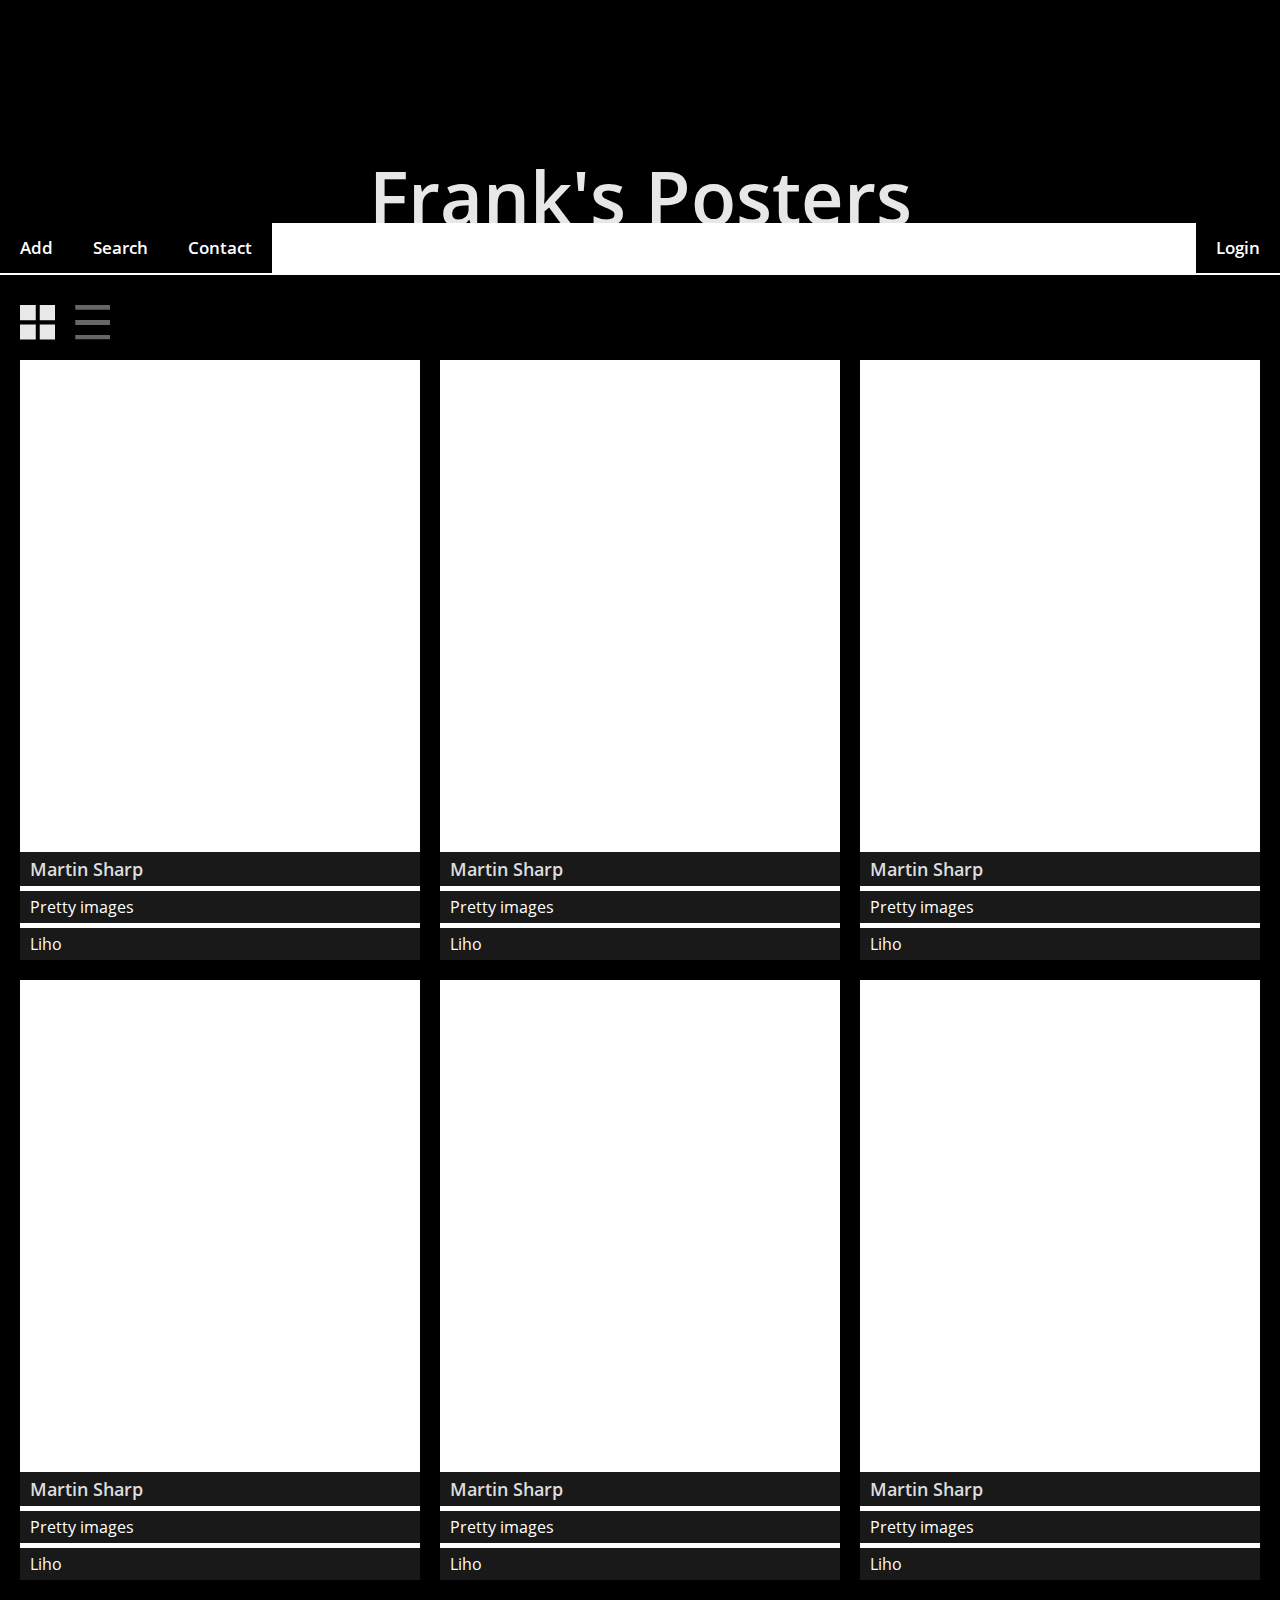
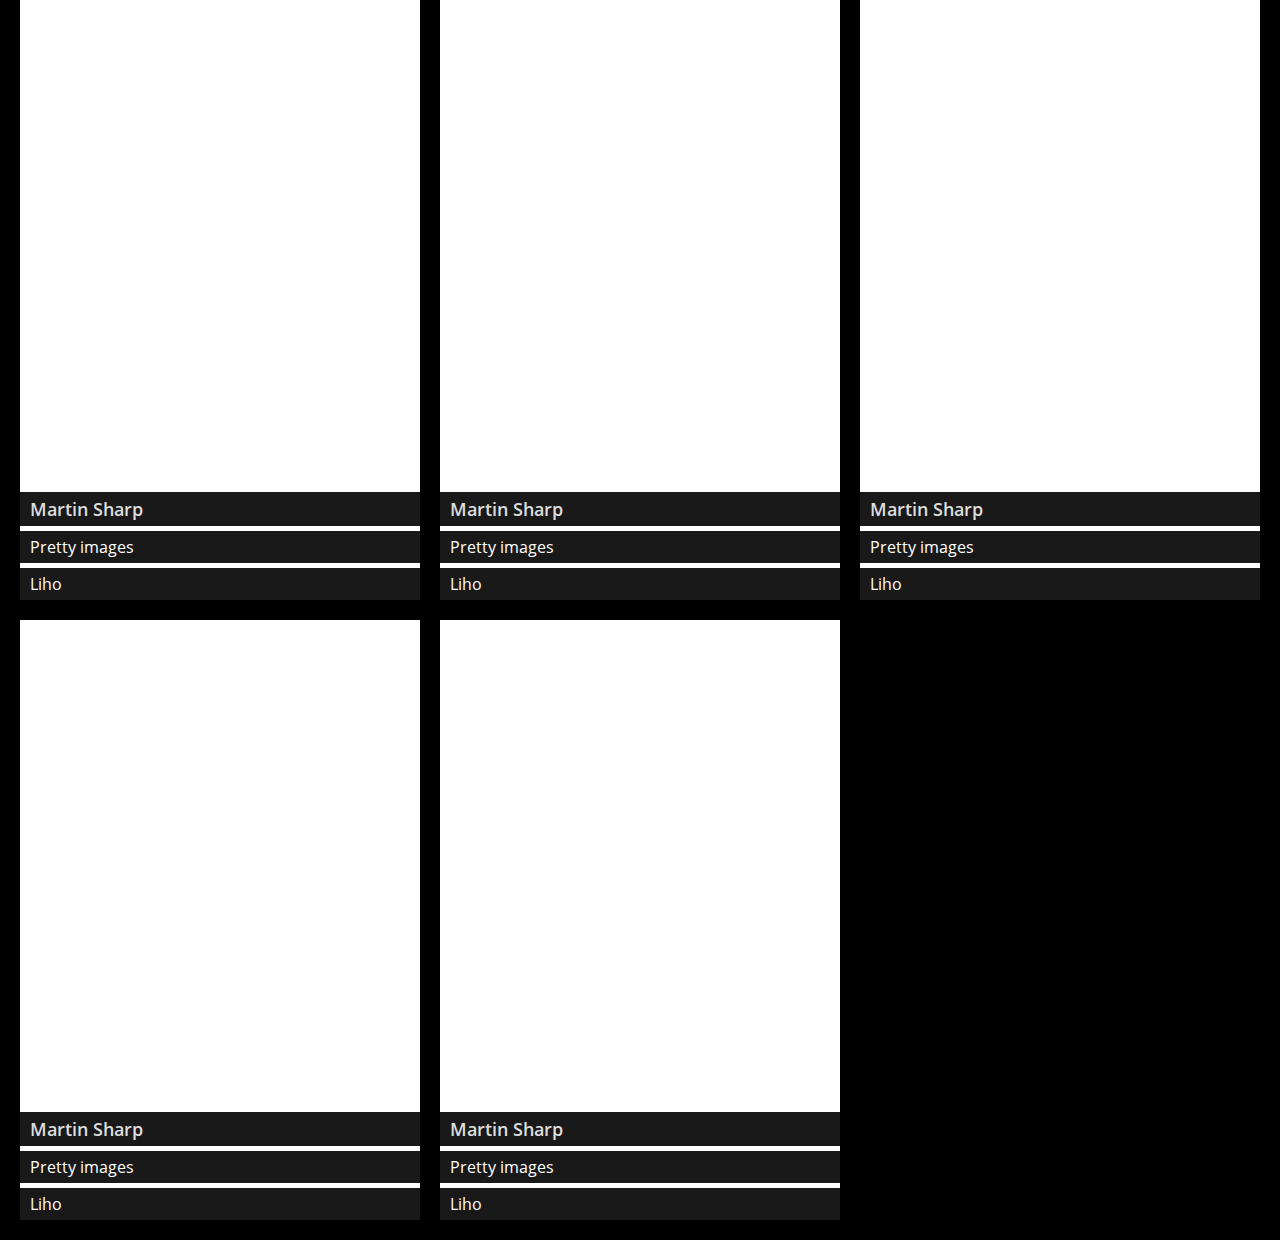
<file: index.html>
<!doctype html>
<html ng-app="app">
    <head>
        <meta charset="utf-8">
        <title>POSTERS</title>
        <meta name="description" content="">

        <link rel="stylesheet" href="css/normalize.css">
        <link rel="stylesheet" type="text/css" href="css/select2.css">
        <link rel="stylesheet" href="css/main.css">        
    </head>

    <body>
        <div ui-view class="content-container"></div>


        <!-- Jquery -->
        <script type="text/javascript" src="lib/jquery.js"></script>
        <!-- angular -->
        <script src="lib/angular/angular.js"></script>
        <script src="lib/angular/ui-route.js"></script>
        <!-- select 2 -->
        <script src="lib/select2.min.js"></script>
        <script src="lib/angular/angular-ui-select.js"></script>
        <!-- scripts -->
        <script src="scripts/app.js"></script>
        <script src="scripts/controllers.js"></script>
        <script src="scripts/services.js"></script>
        <script src="scripts/routes.js"></script>
        <script src="scripts/filters.js"></script>
        <script src="scripts/directives.js"></script>
    </body>
</html>
</file>
<file: css/select2.css>
/*
Version: 3.5.2 Timestamp: Sat Nov  1 14:43:36 EDT 2014
*/
.select2-container {
    margin: 0;
    position: relative;
    display: inline-block;
    /* inline-block for ie7 */
    zoom: 1;
    *display: inline;
    vertical-align: middle;
}

.select2-container,
.select2-drop,
.select2-search,
.select2-search input {
  /*
    Force border-box so that % widths fit the parent
    container without overlap because of margin/padding.
    More Info : http://www.quirksmode.org/css/box.html
  */
  -webkit-box-sizing: border-box; /* webkit */
     -moz-box-sizing: border-box; /* firefox */
          box-sizing: border-box; /* css3 */
}

.select2-container .select2-choice {
    display: block;
    height: 22px;
    padding: 0 0 0 5%;
    overflow: hidden;
    position: relative;

    border: 1px solid #b9b9b9;
    white-space: nowrap;
    line-height: 21px;
    text-decoration: none;

    border-radius: 4px;

    background-clip: padding-box;

    -webkit-touch-callout: none;
      -webkit-user-select: none;
         -moz-user-select: none;
          -ms-user-select: none;
              user-select: none;
    background:white ;


}

html[dir="rtl"] .select2-container .select2-choice {
    padding: 0 8px 0 0;
}

.select2-container.select2-drop-above .select2-choice {
    border-bottom-color: #aaa;

    border-radius: 0 0 4px 4px;

    background-image: -webkit-gradient(linear, left bottom, left top, color-stop(0, #eee), color-stop(0.9, #fff));
    background-image: -webkit-linear-gradient(center bottom, #eee 0%, #fff 90%);
    background-image: -moz-linear-gradient(center bottom, #eee 0%, #fff 90%);
    filter: progid:DXImageTransform.Microsoft.gradient(startColorstr='#ffffff', endColorstr='#eeeeee', GradientType=0);
    background-image: linear-gradient(to bottom, #eee 0%, #fff 90%);
}

.select2-container.select2-allowclear .select2-choice .select2-chosen {
    margin-right: 42px;
}

.select2-container .select2-choice > .select2-chosen {
    margin-right: 26px;
    display: block;
    overflow: hidden;

    white-space: nowrap;
    font-size:13px;
    font-family:helvetica;
    text-overflow: ellipsis;
    float: none;
    width: auto;
    height:24px;    line-height:24px;
}

    /*color:#5C5C5C */

html[dir="rtl"] .select2-container .select2-choice > .select2-chosen {
    margin-left: 26px;
    margin-right: 0;
}

.select2-container .select2-choice abbr {
    display: none;
    width: 12px;
    height: 12px;
    position: absolute;
    right: 24px;
    top: 8px;

    font-size: 1px;
    text-decoration: none;

    border: 0;
    background: url('../../../../Downloads/select2-3.5.2/select2.png') right top no-repeat;
    cursor: pointer;
    outline: 0;
}

.select2-container.select2-allowclear .select2-choice abbr {
    display: inline-block;
}

.select2-container .select2-choice abbr:hover {
    background-position: right -11px;
    cursor: pointer;
}

.select2-drop-mask {
    border: 0;
    margin: 0;
    padding: 0;
    position: fixed;
    left: 0;
    top: 0;
    min-height: 100%;
    min-width: 100%;
    height: auto;
    width: auto;
    opacity: 0;
    z-index: 9998;
    /* styles required for IE to work */
    background-color: #fff;
    filter: alpha(opacity=0);
}

.select2-drop {
    width: 100%;
    margin-top: -1px;
    position: absolute;
    z-index: 9999;
    top: 100%;

    background: #fff;
    color: #000;
    border: 1px solid #aaa;
    border-top: 0;

    border-radius: 0 0 4px 4px;

    -webkit-box-shadow: 0 4px 5px rgba(0, 0, 0, .15);
            box-shadow: 0 4px 5px rgba(0, 0, 0, .15);
}

.select2-drop.select2-drop-above {
    margin-top: 1px;
    border-top: 1px solid #aaa;
    border-bottom: 0;

    border-radius: 4px 4px 0 0;

    -webkit-box-shadow: 0 -4px 5px rgba(0, 0, 0, .15);
            box-shadow: 0 -4px 5px rgba(0, 0, 0, .15);
}

.select2-drop-active {
    border-top: none;
}

.select2-drop.select2-drop-above.select2-drop-active {
}

.select2-drop-auto-width {
    border-top: 1px solid #aaa;
    width: auto;
}

.select2-drop-auto-width .select2-search {
    padding-top: 4px;
}

.select2-container .select2-choice .select2-arrow {
    display: inline-block;
    width: 17px;
    height: 24px;
    padding-left:10px;
    position: absolute;
    right: 0;
    top: 0;


    /*border-left: 1px solid #aaa;*/
    border-radius: 0 4px 4px 0;

    background-clip: padding-box;

    /*background: #ccc;*/
    /*background-image: -webkit-gradient(linear, left bottom, left top, color-stop(0, #ccc), color-stop(0.6, #eee));*/
    /*background-image: -webkit-linear-gradient(center bottom, #ccc 0%, #eee 60%);*/
    /*background-image: -moz-linear-gradient(center bottom, #ccc 0%, #eee 60%);*/
    /*filter: progid:DXImageTransform.Microsoft.gradient(startColorstr = '#eeeeee', endColorstr = '#cccccc', GradientType = 0);*/
    /*background-image: linear-gradient(to top, #ccc 0%, #eee 60%);*/

}

html[dir="rtl"] .select2-container .select2-choice .select2-arrow {
    left: 0;
    right: auto;
    border-left: none;
    border-right: 1px solid #aaa;
    border-radius: 4px 0 0 4px;
}

.select2-container .select2-choice .select2-arrow b {
    display: block;
    height: 100%;
    background-image:url('../images/Stock_Icons.png');
    width:8px;
    background-position:0 10px;
}

html[dir="rtl"] .select2-container .select2-choice .select2-arrow b {
    background-position: 0 10px;
}

.select2-search {
    display: inline-block;
    width: 100%; height:25px;
    margin: 0;
    position: absolute;
    z-index: 10000;
    border:none;
    top:25px; left:0;
    margin-top:-23px;
    white-space: nowrap;
    border-top:1px solid #b9b9b9;
}

.select2-search input {
    width: 100%;
    height: 100%;
    margin: 0;
    padding-left:7px;
    outline: 0;
    font-family: helvetica;
    font-size: 13px;
    color:#5C5C5C;
    border:none;

    border-radius: 0;
    border-top-left-radius:4px;
    -webkit-box-shadow: none;
            box-shadow: none;

}

html[dir="rtl"] .select2-search input {
    padding: 4px 5px 4px 20px;

    background: #fff url('../../../../Downloads/select2-3.5.2/select2.png') no-repeat -37px -22px;
    background: url('../../../../Downloads/select2-3.5.2/select2.png') no-repeat -37px -22px, -webkit-gradient(linear, left bottom, left top, color-stop(0.85, #fff), color-stop(0.99, #eee));
    background: url('../../../../Downloads/select2-3.5.2/select2.png') no-repeat -37px -22px, -webkit-linear-gradient(center bottom, #fff 85%, #eee 99%);
    background: url('../../../../Downloads/select2-3.5.2/select2.png') no-repeat -37px -22px, -moz-linear-gradient(center bottom, #fff 85%, #eee 99%);
    background: url('../../../../Downloads/select2-3.5.2/select2.png') no-repeat -37px -22px, linear-gradient(to bottom, #fff 85%, #eee 99%) 0 0;
}

.select2-drop.select2-drop-above .select2-search input {
    margin-top: 4px;
}

.select2-search input.select2-active {
}

.select2-container-active .select2-choice,
.select2-container-active .select2-choices {
    outline: none;

    -webkit-box-shadow: 0 0 5px rgba(0, 0, 0, .3);
            box-shadow: 0 0 5px rgba(0, 0, 0, .3);
}

.select2-dropdown-open .select2-choice {
    -webkit-box-shadow: 0 1px 0 #fff inset;
            box-shadow: 0 1px 0 #fff inset;

    border-bottom-left-radius: 0;
    border-bottom-right-radius: 0;
}

.select2-dropdown-open.select2-drop-above .select2-choice,
.select2-dropdown-open.select2-drop-above .select2-choices {
    border-top-color: transparent;

    background-image: -webkit-gradient(linear, left top, left bottom, color-stop(0, #fff), color-stop(0.5, #eee));
    background-image: -webkit-linear-gradient(center top, #fff 0%, #eee 50%);
    background-image: -moz-linear-gradient(center top, #fff 0%, #eee 50%);
    filter: progid:DXImageTransform.Microsoft.gradient(startColorstr='#eeeeee', endColorstr='#ffffff', GradientType=0);
    background-image: linear-gradient(to bottom, #fff 0%, #eee 50%);
}

.select2-dropdown-open .select2-choice .select2-arrow {
    border-left: none;
    filter: none;
    width:14px;
    padding:1px 5px 0 2px;
    height:20px;
}
html[dir="rtl"] .select2-dropdown-open .select2-choice .select2-arrow {
    border-right: none;
}

.select2-dropdown-open .select2-choice .select2-arrow b {
    background-image:url('../images/nav_icons.png');
    background-position: 0 19px;
    width:16px; height:19px;
}

html[dir="rtl"] .select2-dropdown-open .select2-choice .select2-arrow b {
    background-position: -16px 1px;
}

.select2-hidden-accessible {
    border: 0;
    clip: rect(0 0 0 0);
    height: 1px;
    margin: -1px;
    overflow: hidden;
    padding: 0;
    position: absolute;
    width: 1px;
}

/* results */
.select2-results {
    max-height:228px;
    padding:0;
    margin:0;
    border-bottom-left-radius:4px;
    border-bottom-right-radius:4px;
    font-size:14px;
    font-family:helvetica;
    position: relative;
    overflow-x: hidden;
    overflow-y: auto;
    border-top:1px solid #b9b9b9;
    -webkit-tap-highlight-color: rgba(0, 0, 0, 0);
    margin-top:27px;
}

html[dir="rtl"] .select2-results {
    padding: 0 4px 0 0;
    margin: 4px 0 4px 4px;
}

.select2-results ul.select2-result-sub {
    margin: 0;
    padding-left: 0;
}

.select2-results li {
    list-style: none;
    display: list-item;
    background-image: none;
}

.select2-results li.select2-result-with-children > .select2-result-label {
    font-weight: bold;
}

.select2-results .select2-result-label {
    display:inline-block;
    width:100%;

    margin: 0;
    cursor: pointer;
    border-bottom:1px solid #E3E3E3;
    line-height:28px;
    background:white;
    min-height: 1em;
    color:#5C5C5C;
    font-size:13px;
    font-family:helvetica;
    height:default;
    padding-left:7px;
    -webkit-touch-callout: none;
      -webkit-user-select: none;
         -moz-user-select: none;
          -ms-user-select: none;
              user-select: none;
}

.select2-results .select2-result-label:hover {
    background:#dbebf8;
}

.select2-results-dept-1 .select2-result-label { padding-left: 20px }
.select2-results-dept-2 .select2-result-label { padding-left: 40px }
.select2-results-dept-3 .select2-result-label { padding-left: 60px }
.select2-results-dept-4 .select2-result-label { padding-left: 80px }
.select2-results-dept-5 .select2-result-label { padding-left: 100px }
.select2-results-dept-6 .select2-result-label { padding-left: 110px }
.select2-results-dept-7 .select2-result-label { padding-left: 120px }

.select2-results .select2-highlighted {
    background: #3875d7;
    color: #fff;
}

.select2-results li em {
    background: #feffde;
    font-style: normal;
}

.select2-results .select2-highlighted em {
    background: transparent;
}

.select2-results .select2-highlighted ul {
    background: ;
    color: #000;
}

.select2-results .select2-no-results,
.select2-results .select2-searching,
.select2-results .select2-ajax-error,
.select2-results .select2-selection-limit {
    display: list-item;
    padding-left: 5px;
    height:28px;    line-height:28px;
    color:#5c5c5c;
    font-size:13px;
    font-family:helvetica;
}

/*
disabled look for disabled choices in the results dropdown
*/
.select2-results .select2-disabled.select2-highlighted {
    color: #666;
    background: #f4f4f4;
    display: list-item;
    cursor: default;
}
.select2-results .select2-disabled {
  background: #f4f4f4;
  display: list-item;
  cursor: default;
}

.select2-results .select2-selected {
    display: none;
}

.select2-more-results.select2-active {
    background: #f4f4f4 url('../../../../Downloads/select2-3.5.2/select2-spinner.gif') no-repeat 100%;
}

.select2-results .select2-ajax-error {
    background: rgba(255, 50, 50, .2);
}

.select2-more-results {
    background: #f4f4f4;
    display: list-item;
}

/* disabled styles */

.select2-container.select2-container-disabled .select2-choice {
    background-color: #f4f4f4;
    background-image: none;
    border: 1px solid #ddd;
    cursor: default;
}

.select2-container.select2-container-disabled .select2-choice .select2-arrow {
    background-color: #f4f4f4;
    background-image: none;
    border-left: 0;
}

.select2-container.select2-container-disabled .select2-choice abbr {
    display: none;
}


/* multiselect */

.select2-container-multi .select2-choices {
    height: auto !important;
    height: 1%;
    margin: 0;
    padding: 0 5px 0 0;
    position: relative;

    border: 1px solid #aaa;
    cursor: text;
    overflow: hidden;

    background-color: #fff;
    background-image: -webkit-gradient(linear, 0% 0%, 0% 100%, color-stop(1%, #eee), color-stop(15%, #fff));
    background-image: -webkit-linear-gradient(top, #eee 1%, #fff 15%);
    background-image: -moz-linear-gradient(top, #eee 1%, #fff 15%);
    background-image: linear-gradient(to bottom, #eee 1%, #fff 15%);
}

html[dir="rtl"] .select2-container-multi .select2-choices {
    padding: 0 0 0 5px;
}

.select2-locked {
  padding: 3px 5px 3px 5px !important;
}

.select2-container-multi .select2-choices {
    min-height: 26px;
}

.select2-container-multi.select2-container-active .select2-choices {
    outline: none;

    -webkit-box-shadow: 0 0 5px rgba(0, 0, 0, .3);
            box-shadow: 0 0 5px rgba(0, 0, 0, .3);
}
.select2-container-multi .select2-choices li {
    float: left;
    list-style: none;
}
html[dir="rtl"] .select2-container-multi .select2-choices li
{
    float: right;
}
.select2-container-multi .select2-choices .select2-search-field {
    margin: 0;
    padding: 0;
    white-space: nowrap;
}

.select2-container-multi .select2-choices .select2-search-field input {
    padding: 5px;
    margin: 1px 0;

    font-family: sans-serif;
    font-size: 100%;
    color: #666;
    outline: 0;
    border: 0;
    -webkit-box-shadow: none;
            box-shadow: none;
    background: transparent !important;
}

.select2-container-multi .select2-choices .select2-search-field input.select2-active {
    background: #fff url('../../../../Downloads/select2-3.5.2/select2-spinner.gif') no-repeat 100% !important;
}

.select2-default {
    color: #999 !important;
}

.select2-container-multi .select2-choices .select2-search-choice {
    padding: 3px 5px 3px 18px;
    margin: 3px 0 3px 5px;
    position: relative;

    line-height: 13px;
    color: #333;
    cursor: default;
    border: 1px solid #aaaaaa;

    border-radius: 3px;

    -webkit-box-shadow: 0 0 2px #fff inset, 0 1px 0 rgba(0, 0, 0, 0.05);
            box-shadow: 0 0 2px #fff inset, 0 1px 0 rgba(0, 0, 0, 0.05);

    background-clip: padding-box;

    -webkit-touch-callout: none;
      -webkit-user-select: none;
         -moz-user-select: none;
          -ms-user-select: none;
              user-select: none;

    background-color: #e4e4e4;
    filter: progid:DXImageTransform.Microsoft.gradient(startColorstr='#eeeeee', endColorstr='#f4f4f4', GradientType=0);
    background-image: -webkit-gradient(linear, 0% 0%, 0% 100%, color-stop(20%, #f4f4f4), color-stop(50%, #f0f0f0), color-stop(52%, #e8e8e8), color-stop(100%, #eee));
    background-image: -webkit-linear-gradient(top, #f4f4f4 20%, #f0f0f0 50%, #e8e8e8 52%, #eee 100%);
    background-image: -moz-linear-gradient(top, #f4f4f4 20%, #f0f0f0 50%, #e8e8e8 52%, #eee 100%);
    background-image: linear-gradient(to bottom, #f4f4f4 20%, #f0f0f0 50%, #e8e8e8 52%, #eee 100%);
}
html[dir="rtl"] .select2-container-multi .select2-choices .select2-search-choice
{
    margin: 3px 5px 3px 0;
    padding: 3px 18px 3px 5px;
}
.select2-container-multi .select2-choices .select2-search-choice .select2-chosen {
    cursor: default;
}
.select2-container-multi .select2-choices .select2-search-choice-focus {
    background: #d4d4d4;
}

.select2-search-choice-close {
    display: block;
    width: 12px;
    height: 13px;
    position: absolute;
    right: 3px;
    top: 4px;

    font-size: 1px;
    outline: none;
    background: url('../../../../Downloads/select2-3.5.2/select2.png') right top no-repeat;
}
html[dir="rtl"] .select2-search-choice-close {
    right: auto;
    left: 3px;
}

.select2-container-multi .select2-search-choice-close {
    left: 3px;
}

html[dir="rtl"] .select2-container-multi .select2-search-choice-close {
    left: auto;
    right: 2px;
}

.select2-container-multi .select2-choices .select2-search-choice .select2-search-choice-close:hover {
  background-position: right -11px;
}
.select2-container-multi .select2-choices .select2-search-choice-focus .select2-search-choice-close {
    background-position: right -11px;
}

/* disabled styles */
.select2-container-multi.select2-container-disabled .select2-choices {
    background-color: #f4f4f4;
    background-image: none;
    border: 1px solid #ddd;
    cursor: default;
}

.select2-container-multi.select2-container-disabled .select2-choices .select2-search-choice {
    padding: 3px 5px 3px 5px;
    border: 1px solid #ddd;
    background-image: none;
    background-color: #f4f4f4;
}

.select2-container-multi.select2-container-disabled .select2-choices .select2-search-choice .select2-search-choice-close {    display: none;
    background: none;
}
/* end multiselect */


.select2-result-selectable .select2-match,
.select2-result-unselectable .select2-match {
    text-decoration: underline;
}

.select2-offscreen, .select2-offscreen:focus {
    clip: rect(0 0 0 0) !important;
    width: 1px !important;
    height: 1px !important;
    border: 0 !important;
    margin: 0 !important;
    padding: 0 !important;
    overflow: hidden !important;
    position: absolute !important;
    outline: 0 !important;
    left: 0px !important;
    top: 0px !important;
}

.select2-display-none {
    display: none;
}

.select2-measure-scrollbar {
    position: absolute;
    top: -10000px;
    left: -10000px;
    width: 100px;
    height: 100px;
    overflow: scroll;
}

/* Retina-ize icons */

@media only screen and (-webkit-min-device-pixel-ratio: 1.5), only screen and (min-resolution: 2dppx)  {
    .select2-search input,
    .select2-search-choice-close,
    .select2-container .select2-choice abbr,
    .select2-container .select2-choice .select2-arrow b {
        background-image: url('../../../../Downloads/select2-3.5.2/select2x2.png') !important;
        background-repeat: no-repeat !important;
        background-size: 60px 40px !important;
    }

    .select2-search input {
        background-position: 100% -21px !important;
    }
}
</file>
<file: css/main.css>
@font-face
{
    font-family: OpenSans;

    src: url('../fonts/OpenSans-Regular.ttf'),
    url('../fonts/OpenSans-Regular-webfont.woff') format('woff');
}
@font-face
{
    font-family: OpenSans-Semibold;

    src: url('../fonts/OpenSans-Semibold.ttf'),
    url('../fonts/OpenSans-Semibold-webfont.woff') format('woff');
}

h1, h2, h3, h4, h5, h6 {margin:0;}

.clearfix:after {
    visibility: hidden;
    display: block;
    font-size: 0;
    content: " ";
    clear: both;
    height: 0;
    }

body {
    background:#000;
    font-family:openSans;
}

.no-select {
    -webkit-touch-callout: none;
    -webkit-user-select: none;
    -khtml-user-select: none;
    -moz-user-select: none;
    -ms-user-select: none;
    user-select: none;
}

.pull-left {
    float:left;
}

.pull-right {
    float-right;
}

.width-restriction {
    max-width:1280px;
    min-width:1280px;
}

/*Main*/
.content-container {
    height:auto;
    width:100%;
}

/* ============================== */
/* ========= Head / Nav ========= */
/* ============================== */
.nav-head-container {
    width:100%;
    height:275px;
    position:relative;
}

    .header-visuals {
        max-width:1500px;
        margin:0 auto;    
        height:275px;
        position:relative;
    }

    .header-visuals > div {
        width:100%;
        height:100%;
        position:absolute;
    }

    .header-visuals > .image {
        background:url('http://2.bp.blogspot.com/-o93HQwmsjTQ/U133f9mh3XI/AAAAAAABDuw/tO1B7ZsjMsM/s1600/moe-New-Orleans-Poster-James-Eads-2014-1.jpg');
        background-position:center;
        background-attachment: fixed;
        background-size:cover;
    }

    .header-visuals > .overlay {
        background: rgba(0,0,0,1);
        background: -moz-linear-gradient(left, rgba(0,0,0,1) 0%, rgba(0,0,0,0.6) 40%, rgba(0,0,0,0.6) 60%, rgba(0,0,0,1) 100%);
        background: -webkit-gradient(left top, right top, color-stop(0%, rgba(0,0,0,1)), color-stop(40%, rgba(0,0,0,0.6)), color-stop(60%, rgba(0,0,0,0.6)), color-stop(100%, rgba(0,0,0,1)));
        background: -webkit-linear-gradient(left, rgba(0,0,0,1) 0%, rgba(0,0,0,0.6) 40%, rgba(0,0,0,0.6) 60%, rgba(0,0,0,1) 100%);
        background: -o-linear-gradient(left, rgba(0,0,0,1) 0%, rgba(0,0,0,0.6) 40%, rgba(0,0,0,0.6) 60%, rgba(0,0,0,1) 100%);
        background: -ms-linear-gradient(left, rgba(0,0,0,1) 0%, rgba(0,0,0,0.6) 40%, rgba(0,0,0,0.6) 60%, rgba(0,0,0,1) 100%);
        background: linear-gradient(to right, rgba(0,0,0,1) 0%, rgba(0,0,0,0.6) 40%, rgba(0,0,0,0.6) 60%, rgba(0,0,0,1) 100%);
        filter: progid:DXImageTransform.Microsoft.gradient( startColorstr='#000000', endColorstr='#000000', GradientType=1 );
    }

    .header-visuals > .text {
        color: #E6E7E8;
        font-family: openSans-semibold;
        position: absolute;
        bottom: 50px;
        width: 100%;
        text-align: center;
        font-size: 74px;
        height: 54px;
        line-height: 52px;
        cursor: default;
    }

    .white-bar {
        width:100%;
        height:50px;
        position:absolute;
        bottom:0;
        border-bottom:2px solid white;        
    }    

        .primary-nav-actions {
            width:100%;    
            height:100%;
        }

        .nav-fill-center {
            height:50px;
            background:white;
            overflow:hidden;
        }

        .primary-nav-actions > .nav-action {
            float: left;
            width: auto;
            height: auto;
            padding: 15px 20px;
            line-height: 20px;
            font-size: 17px;
            box-sizing: border-box;
            font-family: openSans-semibold;
            cursor:pointer;
            color:white;
        }

        .primary-nav-actions > .nav-action.login {
            float:right;
        }

        .nav-action:hover,
        .nav-action.selected {
            background:white;
            color:black;
        }

.white-bar > div {
    float:left;
}

.nav-fill-left,
.nav-fill-right {
    width: calc(50% - 640px);
    height:50px;
    background:white;
}

/* ============================= */
/* ========= Sub / Nav ========= */
/* ============================= */


/* ============================= */
/* ========= DropDowns ========= */
/* ============================= */
.drop-down-container {
    width:1280px;
    height:0;
    position:relative;
    margin:10px auto 0 auto;
    overflow:hidden;
    transition: height 0.25s ease-in-out;
}

    .drop-down-contents {
        width:100%;
        height:auto;
        position:absolute;
        bottom:0;
    }

        .drop-down-form {
            width:100%;
            background:white;
        }

        .add > .drop-down-form {height:auto;}
        .search > .drop-down-form {height:100px;}  
        .contact > .drop-down-form {height:300px;}
        .login > .drop-down-form {height:400px;}        

/* ============================= */
/* ============ ADD ============ */
/* ============================= */
.overlay-internal {
    box-sizing:border-box;
    padding:10px;
}

.overlay-section {
    width:33%;
    float:left;
}

.add header {
    width:100%;
    text-align:center;
    font-size:16px;
    font-weight:bold;
    font-family:'OpenSans-Semibold';
    box-sizing:border-box;
    padding:5px 0;
    margin:0 20px;
    border-bottom:1px solid #ccc;
}

/* ============================= */
/* ========== Posters ========== */
/* ============================= */
.list-container {
    width:1280px;
    margin:0 auto;
    height:auto;
    position:relative;
}

.sub-nav-container {
    width:100%;
    height:35px;
    clear:both;
    margin: 0 auto;
    padding:20px 0;
}

    .sub-nav-action {
        height:35px;
        width:35px;
        float:left;
        margin-left:20px;
        background-image:url('../images/sprites.png');
        cursor:pointer;
    }

        .sub-nav-action.list {
            background-position:73px -1px;
 
        }

        .sub-nav-action.grid {
            background-position:35px -1px;
        }

        .sub-nav-action.list.selected {
            background-position:-1px -1px;            
            cursor:auto;
        }

        .sub-nav-action.grid.selected {
            background-position:-39px -1px;            
            cursor:auto;
        }        

    /* ============================= */
    /* =========== Block =========== */
    /* ============================= */
    .grid-view {
        width:100%;
        height:auto;
        box-sizing:border-box;
    }

        .block {
            width: 400px;
            margin: 0 0 20px 20px;
            float: left;
            height: 600px;
            background: white;
            position:relative;    
            cursor:pointer;        
        }

            .block-image {
                width:100%;
                height:100%;
                background:url('http://www.collectorsweekly.com/articles/wp-content/uploads/2012/04/Mr_Tambourine_Man_RED.jpg');
                background-position:cover;
                background-position:center;
            }

            .block-information {
                width:100%;
                height:auto;
                position:absolute;
                bottom:0;
                left:0;
            }

                .block-information > span {
                    color:white;
                    width:100%;
                    display:block;
                    background:rgba(0,0,0,0.9);
                    margin-top:5px;               
                    padding:5px 10px;     
                }

                .block-information > .artist {
                    font-family: OpenSans-Semibold;
                    font-size: 18px;
                    color:#ddd;
                }


    /* ============================= */
    /* ============ Row ============ */
    /* ============================= */
    .row-view {
        width:100%;
        height:100%;
        padding:0 20px;
        box-sizing:border-box;
    }

        .row {
            width:100%;
            height:300px;
            background:white;
            margin-bottom:20px;
        }
</file>
